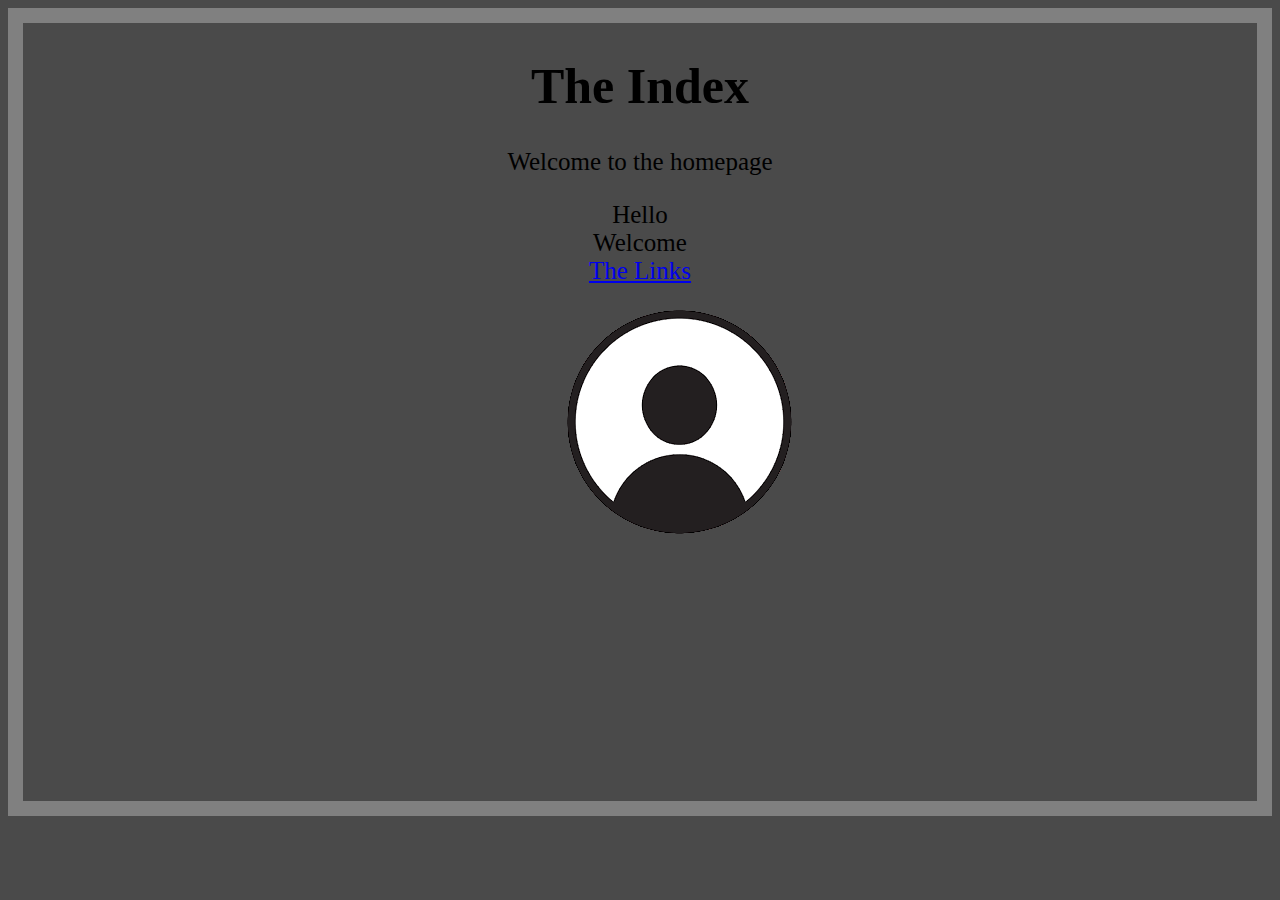
<file: html-boilerplate/index.html>
<!DOCTYPE html>

<html lang="en">
<head>
    <!-- This identifies what the website is called in the browser tab -->
    <title>The Index</title>
    <link rel="stylesheet" href="stylesheet.css">
</head>

<body>
    <div class="index2">
    <div class="index">
    <!--This is the title of the website  -->
<h1>The Index</h1>
<!-- This is a introduction paragraph -->
<p>Welcome to the homepage</p>
<!-- Displays the icon image -->


<!-- To do list -->

<p>Hello<br>Welcome<br><a href="./links.html" target="_blank" rel="noopener norefferer"> The Links</a></p>
</div class="index">
<img src="./icon.png" alt="Icon" class="icon">
<p class="blank">   </p class="blank">
</div class="index2">

</body>

</html>
</file>
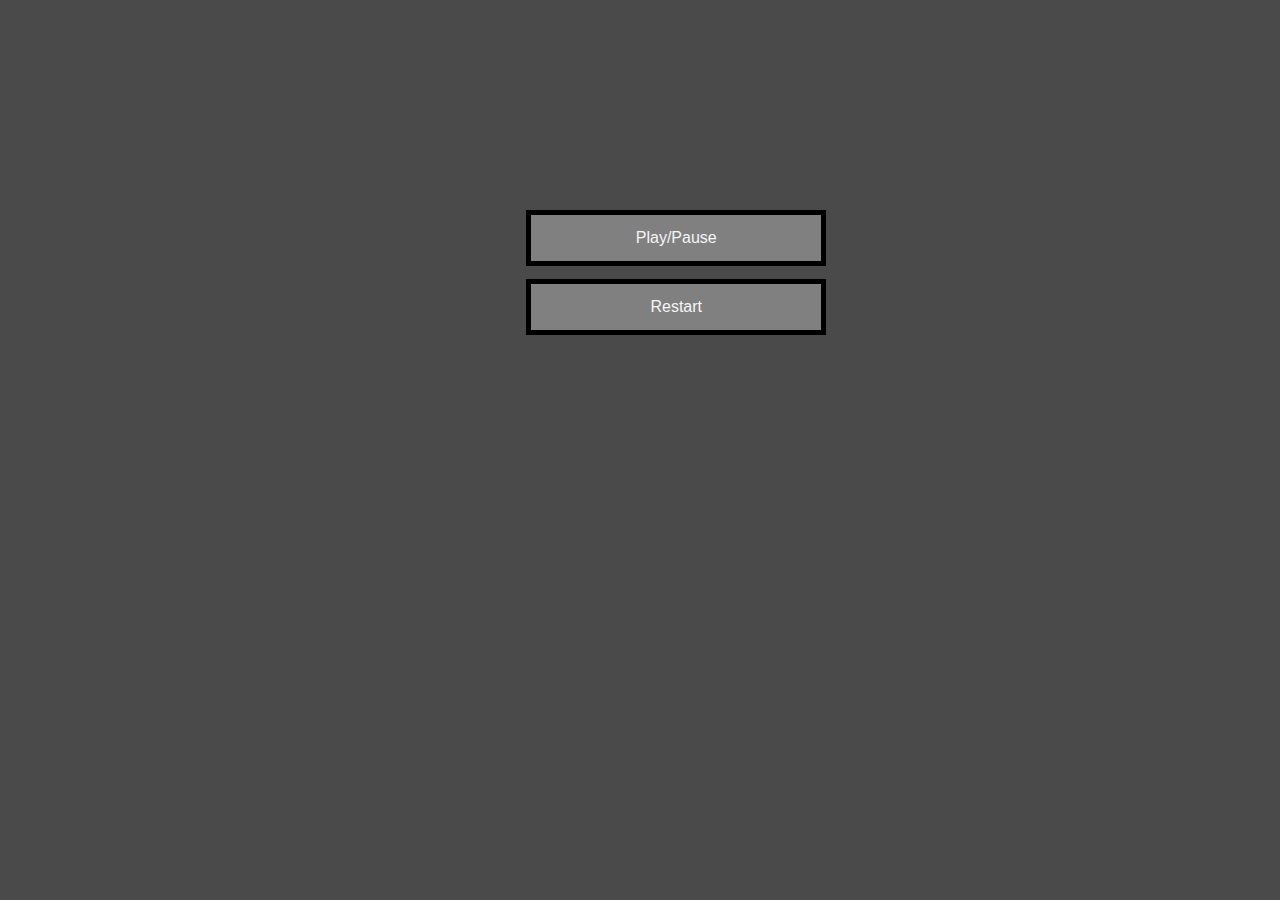
<file: html-boilerplate/links.html>
<!DOCTYPE html>
<html lang="en">
<head>
    <link rel="stylesheet" href="stylesheet.css">
    <meta charset="UTF-8">
    <title>Music</title>
</head>
<body>
    <audio id="audio">
        <source src="./numb.mp3" type="audio/mpeg">
    </audio>
    <button class="PlayButton" onclick="Play()">Play/Pause</button>
    <button class="StopButton" onclick="Stop()">Restart</button>

    <script src="music.js"></script>
</body>
</html>
</file>
<file: html-boilerplate/stylesheet.css>
body{
    background-color: #4a4a4a;
}

.index{
    text-align: center;
    font-family: Georgia, 'Times New Roman', Times, serif;
    font-size: 25px;
}

.icon{
    
    margin-left: 44.1%;
    margin-top: 1%;
    display: block;
}

.index2{
    border: 15px solid grey;
}

.blank{
    margin-top: 21.6%;
}

.linktext{
    text-align: center;
    font-family: Georgia, 'Times New Roman', Times, serif;
    font-size: 35px;
}


.PlayButton{
    width: 300px;
    border: 5px solid black;
    position: relative;
    background-color: grey;
    color: whitesmoke;
    padding: 14px 28px;
    font-size: 16px;
    cursor: pointer;
    margin-left: 41%;
    margin-top: 16%;
}

.StopButton{
    display: block;
    width: 300px;
    border: 5px solid black;
    position: relative;
    background-color: gray;
    color: whitesmoke;
    padding: 14px 28px;
    font-size: 16px;
    cursor: pointer;
    margin-top: 1%;
    margin-left: 41%;
}
</file>
